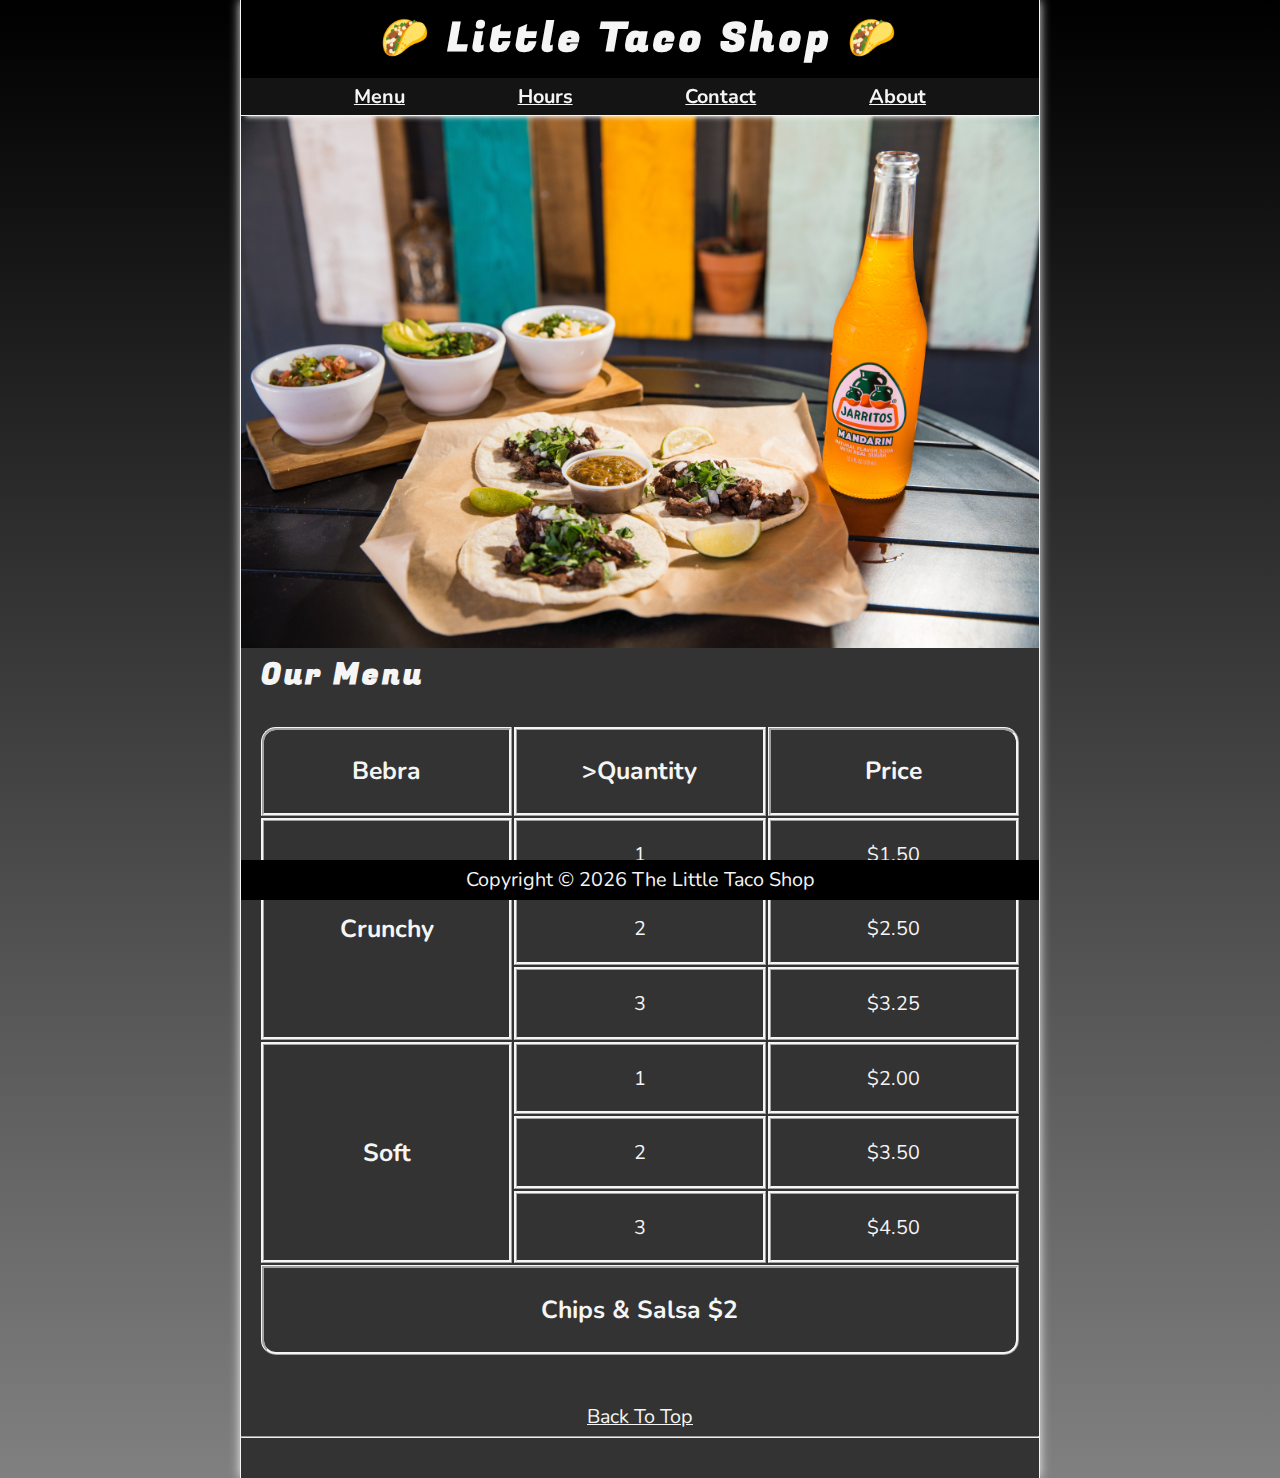
<file: index.html>
<!DOCTYPE html>
<html lang="en">

<head>
    <meta charset="UTF-8">
    <meta name="viewport" content="width=device-width, initial-scale=1.0">
    <meta name="author" content="Dave Gray">
    <meta name="description" content="The official website for The Little Taco Shop">
    <title>The Little Taco Shop</title>
    <link rel="icon" href="favicon.ico" type="image/x-icon">
    <link rel="stylesheet" href="css/style.css">
    <script src="js/main.js" defer></script>
</head>

<body>
    <header class="header">
        <h1 class="header__h1">Little Taco Shop</h1>
        <nav class="header__nav">
            <ul class="header__ul">
                <li>
                    <a href="#menu">Menu</a>
                </li>
                <li>
                    <a href="hours.html">Hours</a>
                </li>
                <li>
                    <a href="contact.html">Contact</a>
                </li>
                <li>
                    <a href="about.html">About</a>
                </li>
            </ul>
        </nav>
    </header>

    <section class="hero">
        <h2 class="hero__h2">Bienvenidoos!</h2>
        <figure>
            <img src="img/tacos_and_drink_1000x667.png" alt="Tacos and a Drink" title="We love tacos!" width="1000"
                height="667">
            <figcaption class="offscreen">
                Tacos and a Drink
            </figcaption>
        </figure>
    </section>

    <main class="main">
       
        <article id="menu" class main__article menu>
            <h2 class="menu__h2">Our Menu</h2>
            <table class="menu__container">
                <caption class="offscreen">Our Tacos</caption>
                <thead>
                    <tr>
                        <th class="menu__header" scope="col">Bebra</th>
                        <th class="menu__header" scope="col">>Quantity</th>
                        <th class="menu__header" scope="col">Price</th>
                    </tr>
                </thead>
                <tbody>
                    <tr>
                        <th class="menu__item menu__cr" scope="row" rowspan="3">
                            Crunchy
                        </th>
                        <td class="menu__item">1</td>
                        <td class="menu__item">$1.50</td>
                    </tr>
                    <tr>
                        <td class="menu__item">2</td>
                        <td class="menu__item">$2.50</td>
                    </tr>
                    <tr>
                        <td class="menu__item">3</td>
                        <td class="menu__item">$3.25</td>
                    </tr>
                    <tr>
                        <th class="menu__item menu__sf" scope="row" rowspan="3">
                            Soft
                        </th>
                        <td class="menu__item">1</td>
                        <td class="menu__item">$2.00</td>
                    </tr>
                    <tr>
                        <td class="menu__item">2</td>
                        <td class="menu__item">$3.50</td>
                    </tr>
                    <tr>
                        <td class="menu__item">3</td>
                        <td class="menu__item">$4.50</td>
                    </tr>
                </tbody>
                <tfoot>
                    <tr>
                        <td class="menu__item menu__cs" colspan="3">
                            Chips &amp; Salsa $2
                        </td>
                    </tr>
                </tfoot>
            </table>
            <br>
            <p class="center">
                <a href="#">Back To Top</a>
            </p>
        </article>
    </main>
    <hr>
    <footer class="footer">
        <p>
            <span class="nowrap">Copyright &copy; <time id="year"></time></span>
            <span class="nowrap">The Little Taco Shop</span>
        </p>
    </footer>
</body>

</html>
</file>
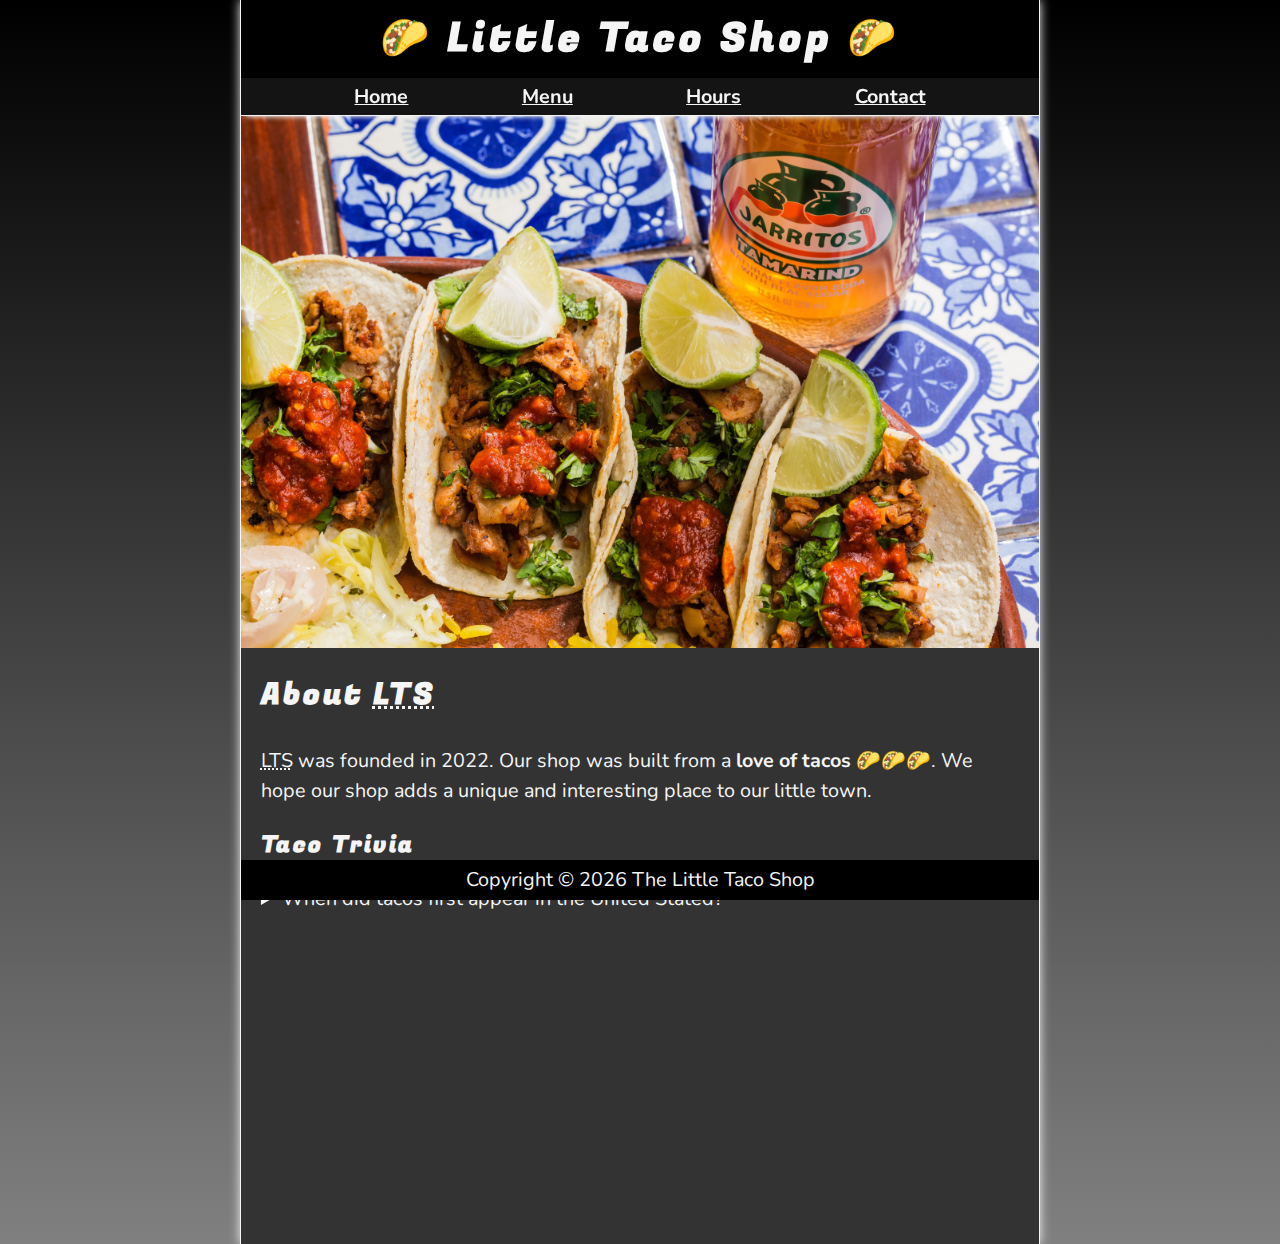
<file: about.html>
<!DOCTYPE html>
<html lang="en">
    <head>
        <meta charset="UTF-8">
        <meta name="viewport" content="width=device-width, initial-scale=1.0">
        <meta name="author" content="Ilya Hawk">
        <meta name="description" content="About The Little Taco Shop">
        <title>About LTS</title>
        <link rel="icon" href="favicon.ico" type="image/x-icon">
        <link rel="stylesheet" href="css/style.css">
        <script src="js/main.js" defer></script>
    </head>
<body>
    <header class="header">
        <h1 class="header__h1">Little Taco Shop</h1>
        <nav class="header__nav">
            <ul class="header__ul">
                <li>
                    <a href="/">Home</a>
                </li>
                <li>
                    <a href="/#menu">Menu</a>
                </li>
                <li>
                    <a href="hours.html">Hours</a>
                </li>
                <li>
                    <a href="contact.html">Contact</a>
                </li>
            </ul>
        </nav>
    </header>

    <section class="hero">
        <figure>
            <img src="img/tacos_delicioso_1000x667.png" alt="Tacos Delicioso" title="Tacos Delicioso!" width="1000"
                height="667">
            <figcaption class="offscreen">
                Try these Delicious Tacos
            </figcaption>
        </figure>
    </section>

    <main class="main">
        <article id="about" class="main__article about">
            <h2>About <abbr title="The Little Taco Shop">LTS</abbr></h2>
            <p>
                <abbr title="The Little Taco Shop">LTS</abbr> was founded in <time datetime="2022">2022</time>. Our shop
                was built from a <strong>love of tacos</strong> 🌮🌮🌮. We hope our shop adds a unique and interesting
                place to our little town.
            </p>
            <aside class="about__trivia">
                <h3>Taco Trivia</h3>
                <details>
                    <summary>When did tacos first appear in the United Stated?</summary>
                    <p class="about__trivia-answer">
                        Jeffrey M. Pilcher, taco historian and professor of history at the University of Minnesota, says
                        the earliest mention of tacos in the United States are in a newspaper from <time
                            datetime="1905">1905</time>. (Source: <cite><a
                                href="https://www.smithsonianmag.com/arts-culture/where-did-the-taco-come-from-81228162/"
                                target="_blank">Smithsonian Magazine</a></cite>)
                    </p>
                </details>
            </aside>
        </article>
    </main>

    <footer class="footer">
        <p>
            <span class="nowrap">Copyright &copy; <time id="year"></time></span>
            <span class="nowrap">The Little Taco Shop</span>
        </p>
    </footer>
</body>
</html>
</file>
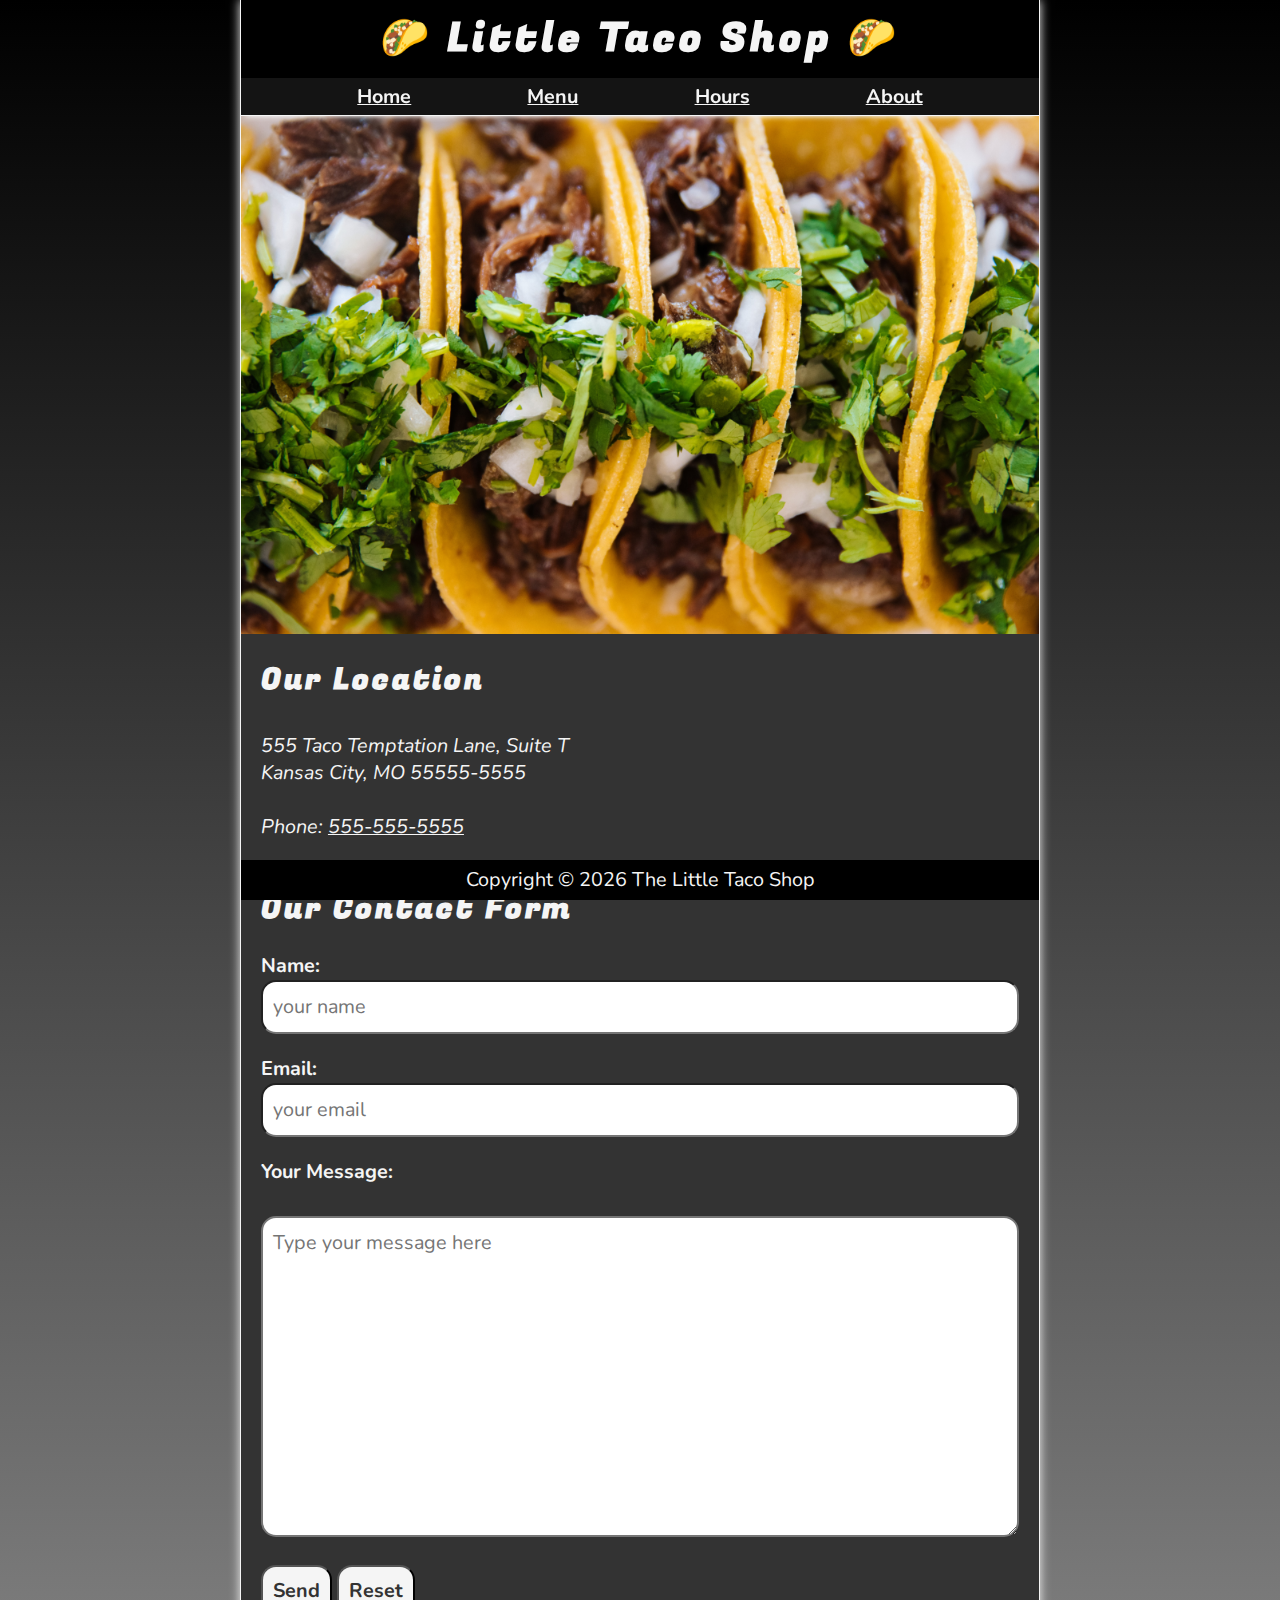
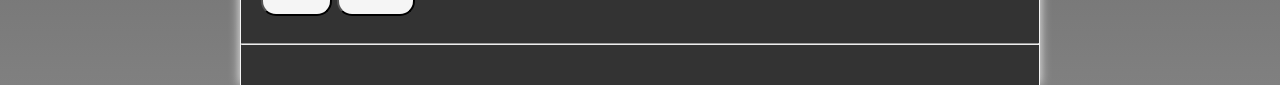
<file: contact.html>
<!DOCTYPE html>
<html lang="en">

<head>
    <meta charset="UTF-8">
    <meta name="viewport" content="width=device-width, initial-scale=1.0">
    <meta name="author" content="Dave Gray">
    <meta name="description" content="Contact information for The Little Taco Shop">
    <title>Contact Us - LTS</title>
    <link rel="icon" href="favicon.ico" type="image/x-icon">
    <link rel="stylesheet" href="css/style.css">
    <script src="js/main.js" defer></script>
</head>

<body>
    <header class="header">
        <h1 class="header__h1">Little Taco Shop</h1>
        <nav class="header__nav">
            <ul class="header__ul">
                <li>
                    <a href="/">Home</a>
                </li>
                <li>
                    <a href="/#menu">Menu</a>
                </li>
                <li>
                    <a href="hours.html">Hours</a>
                </li>
                <li>
                    <a href="about.html">About</a>
                </li>
            </ul>
        </nav>
    </header>

    <section class="hero">
        <figure>
            <img src="img/tacos_close_up_1000x649.png" alt="Little Taco Shop Tacos" title="Tacos ready to eat!"
                width="1000" height="649">
            <figcaption class=" offscreen">
                Little Taco Shop Tacos
            </figcaption>
        </figure>
    </section>

    <main class="main">
        <article class="main__article">
            <h2>Our Location</h2>
            <address>
                555 Taco Temptation Lane, Suite T<br>
                Kansas City, MO 55555-5555
                <br><br>
                Phone: <a href="tel:+5555555555">555-555-5555</a>
            </address>
        </article>
        <hr>
        <article class="main__article contact">
            <h2 class="contact__h2">Our Contact Form</h2>

            <form action="https://httpbin.org/get" method="get" class="contact__form">
                <fieldset class="contact__fieldset">
                    <legend class="offscreen">Send Us A Message</legend>
                    <p class="contact__p">
                        <label class="contact__label" for="name">Name:</label>
                        <input class="contact__input" type="text" name="name" id="name" placeholder="your name" required>
                    </p>
                    <p class="contact__p">
                        <label class="contact__label" for="email">Email:</label>
                        <input class="contact__input" type="email" name="email" id="email" placeholder="your email" required>
                    </p>
                    <p class="contact__p">
                        <label class="contact__label" for="message">Your Message:</label>
                        <br>
                        <textarea class="contact__textarea" name="message" id="message" cols="30" rows="10"
                            placeholder="Type your message here"></textarea>
                    </p>
                </fieldset>
                <button class="contact__button" type="submit">Send</button>
                <button class="contact__button" type="reset">Reset</button>
            </form>
        </article>
        
    </main>
    <hr>
    <footer class="footer">
        <p>
            <span class="nowrap">Copyright &copy; <time id="year"></time></span>
            <span class="nowrap">The Little Taco Shop</span>
        </p>
    </footer>
</body>

</html>
</file>
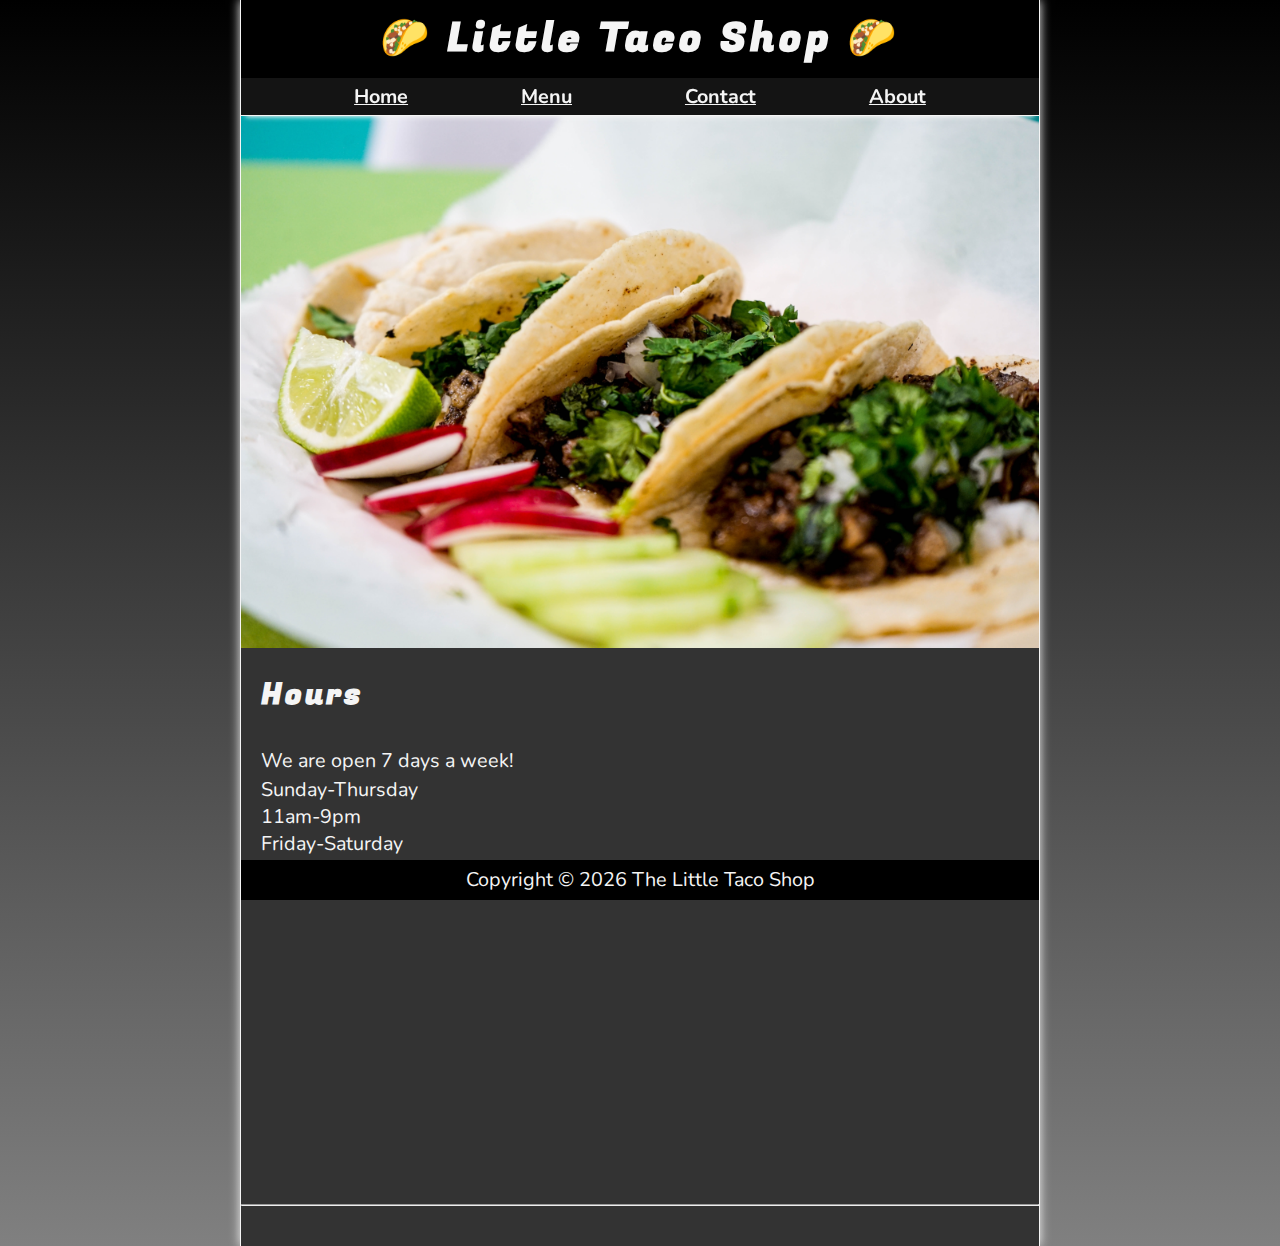
<file: hours.html>
<!DOCTYPE html>
<html lang="en">

<head>
    <meta charset="UTF-8">
    <meta name="viewport" content="width=device-width, initial-scale=1.0">
    <meta name="author" content="Dave Gray">
    <meta name="description" content="Store Hours for The Little Taco Shop">
    <title>LTS Hours</title>
    <link rel="icon" href="favicon.ico" type="image/x-icon">
    <link rel="stylesheet" href="css/style.css">
    <script src="js/main.js" defer></script>
</head>

<body>
    <header class="header">
        <h1 class="header__h1">Little Taco Shop</h1>
        <nav class="header__nav">
            <ul class="header__ul">
                <li>
                    <a href="/">Home</a>
                </li>
                <li>
                    <a href="/#menu">Menu</a>
                </li>
                <li>
                    <a href="contact.html">Contact</a>
                </li>
                <li>
                    <a href="about.html">About</a>
                </li>
            </ul>
        </nav>
    </header>

    <section class="hero">
        <figure>
            <img src="img/tacos_tray_1000x667.png" alt="A Tray of Tasty Tacos" title="We love trays of tacos!"
                width="1000" height="667">
            <figcaption class="offscreen">
                A Tray of Tasty Tacos
            </figcaption>
        </figure>
    </section>

    <main class="main">
        <article class="main__article">
            <h2>Hours</h2>
            <p>
                We are open 7 days a week!
            </p>
            <dl>
                <dt>Sunday-Thursday</dt>
                <dd>11am-9pm</dd>
                <dt>Friday-Saturday</dt>
                <dd>11am-11pm</dd>
            </dl>
        </article>
    </main>
    <hr>
    <footer class="footer">
        <p>
            <span class="nowrap">Copyright &copy; <time id="year"></time></span>
            <span class="nowrap">The Little Taco Shop</span>
        </p>
    </footer>
</body>

</html>
</file>
<file: css/style.css>
@import url('https://fonts.googleapis.com/css?family=Fugaz+One&family=Nunito&display=swap');

/* || RESET */
*,
*::after,
*::before {
    margin: 0;
    padding: 0;
    box-sizing: border-box;
}

img {
    display: block;
    max-width: 100%;
    height: auto;
}

input, button, textarea {
    font: inherit;
}

/* || VARIABLES */

:root {
    /* FONTS */
    --FF: "Nunito", sans-serif;
    --FF-HEADINGS: "Fugaz One", cursive;
    --FS: clamp(1rem, 2.2vh, 1.5rem);

    /* COLORS */
    --BGCOLOR-FADE: rgb(252, 220, 160);
    --BGCOLOR: orange;
    --BGIMAGE: linear-gradient(to bottom, var(--BGCOLOR), var(--BGCOLOR-FADE));
    --BODY-BGCOLOR: #fff;
    --BORDER-COLOR: #333;
    --BUTTON-COLOR: #FFF;
    --FONT-COLOR: #000;
    --HEADER-BGCOLOR: #000;
    --HEADER-COLOR: #fff;
    --HERO-BGCOLOR: rgba(51, 178, 51, 0.75);
    --HERO-COLOR: #fff;
    --HIGHLIGHT-COLOR: rgb(51, 178, 51);
    --LINK-ACTIVE: orange;
    --LINK-COLOR: #000;
    --LINK-HOVER: hsla(0, 0%, 0%, 0.6);
    --NAV-BGCOLOR: #FFF;

    /* BORDERS */
    --BORDERS: 1px solid var(--BORDER-COLOR);
    --BORDER-RADIUS: 15px;

    /* STANDARD PADDING */
    --PADDING-TB: 0.25em;
    --PADDING-SIDE: 2.5%;

    /* STANDARD MARGIN */
    --MARGIN: clamp(1em, 2.5vh, 1.5em) 0;
}

@media (prefers-color-scheme: light) {
    :root {
        --BGCOLOR-FADE: gray;
        --BGCOLOR: #000;
        --BODY-BGCOLOR: #333;
        --BORDER-COLOR: whitesmoke;
        --BUTTON-COLOR: #333;
        --FONT-COLOR: whitesmoke;
        --HEADER-COLOR: whitesmoke;
        --HERO-COLOR: #333;
        --HIGHLIGHT-COLOR: whitesmoke;
        --LINK-ACTIVE: rgb(252, 200, 103);
        --LINK-COLOR: whitesmoke;
        --LINK-HOVER: orange;
        --NAV-BGCOLOR: rgb(20, 20, 20);
    }
}

/* || UTILITY CLASSES */
.offscreen {
    position: absolute;
    left: -10000px;
}

.nowrap {
    white-space: nowrap;
}

.center {
    text-align: center;
}

/* || GENERAL STYLES */

html {
    scroll-behavior: smooth;
    font-size: var(--FS);
    font-family: var(--FF);
    background-color: var(--BGCOLOR);
    background-image: var(--BGIMAGE);
}

body {
    background-color: var(--BODY-BGCOLOR);
    color: var(--FONT-COLOR);
    min-height: 100vh;
    max-width: 800px;
    margin: 0 auto;
    border-left: var(--BORDERS);
    border-right: var(--BORDERS);
    box-shadow: 0 0 10px var(--BORDER-COLOR);
}

h1, h2, h3 {
    font-family: var(--FF-HEADINGS);
    letter-spacing: 0.1em;
}

h2, h3 {
    margin-bottom: 1em;
    color: var(--HIGHLIGHT-COLOR);
}

p {
    line-height: 1.5;
}

a:any-link {
    color: var(--LINK-COLOR);
}

a:hover, a:focus-visible {
    color: var(--LINK-HOVER);
}

a:active {
    color: var(--LINK-ACTIVE);
}

/* || HEADER */ 

.header {
    position: sticky;
    top: 0;
    z-index: 1;
}

.header__h1 {
    text-align: center;
    background-color: var(--HEADER-BGCOLOR);
    color: var(--HEADER-COLOR);
    padding: var(--PADDING-TB) var(--PADDING-SIDE);
}

.header__nav {
    background-color: var(--NAV-BGCOLOR);
    border-bottom: var(--BORDERS);
    font-weight: bold;
    box-shadow: 0 6px 5px -5px var(--BORDER-COLOR);
}

.header__ul {
    padding: var(--PADDING-TB) var(--PADDING-SIDE);
    list-style-type: none;
    display: flex;
    justify-content: space-evenly;
    gap: 1rem;
}

/* || HERO */

.hero {
    position: relative;
}

.hero__h2 {
    background-color: var(--HERO-BGCOLOR);
    color: var(--HERO-COLOR);
    padding: 0.25em 0.5em;
    letter-spacing: 0.1rem;
    text-shadow: 2px 2px 5px var(--BORDER-COLOR);
    position: absolute;
    top: -100px;
    left: 20px;
    animation: showWelcome 0.5s ease-in-out 1s forwards;
}

@keyframes showWelcome {
    0% {
        top: -20px;
        transform: skew(0deg, -5deg)
        scaleY(0);
    }
    
    80% {
        top: 30px;
        transform: skew(10deg, -5deg)
        scaleY(1.2);
    }

    100% {
        top: 20px;
        transform: skew(-10deg, -5deg) scaleY(1)
    }
}

/* || FOOTER */ 

.footer {
    position: sticky;
    bottom: 0;
    background-color: var(--HEADER-BGCOLOR);
    color: var(--HEADER-COLOR);
    padding: var(--PADDING-TB) var(--PADDING-SIDE); 
    text-align: center;
}

/* || MAIN */ 

.main {
    padding: var(--PADDING-TB) var(--PADDING-SIDE); 
}

.main__article {
    scroll-margin-top: 6.5rem;
    margin: var(--MARGIN);
}

.main__article:first-child {
    margin-top: 1em;
}

.main__article:last-child {
    min-height: calc(100vh - 20rem);
}

/* || ABOUT */ 

.about__trivia {
    margin: var(--MARGIN);
}

.about__trivia-answer {
    margin-top: 1em;
}

/* || CONTACT */

.contact__h2 {
    margin: 0;
}

.contact__fieldset {
    border: none;
}

.contact__p {
    margin: 1em 0;
}

.contact__label {
    display: block;
    font-weight: bold;
}

.contact__input, .contact__textarea {
    padding: 0.5em;
    border-radius: var(--BORDER-RADIUS);
    border-width: 2px;
    width: 100%;
}

.contact__button {
    padding: 0.5em;
    border-radius: var(--BORDER-RADIUS);
    background-color: var(--HIGHLIGHT-COLOR);
    color: var(--BUTTON-COLOR);
    font-weight: bold;
}

/* || MENU */

thead, tbody, tfoot, tr {
    display: contents;
}

.menu__container {
    display: grid;
    grid-template-columns: repeat(3, 1fr);
    grid-template-areas:
        "hd1 hd2 hd3"
        "cr cr1 cr1p"
        "cr cr2 cr2p"
        "cr cr3 cr3p"
        "sf sf1 sf1p"
        "sf sf2 sf2p"
        "sf sf3 sf3p"
        "cs cs cs";
    gap: 0.1em;
    margin-bottom: 1em;
}

.menu__cr {
    grid-area: cr;
}

.menu__sf {
    grid-area: sf;
}

.menu__cs {
    grid-area: cs;
}

.menu__cr, .menu__sf, .menu__cs, .menu__header {
    color: var(--HIGHLIGHT-COLOR);
    font-weight: bold;
    height: 100%;
    display: grid;
    place-content: center;
}

.menu__header {
    border-bottom: var(--BORDERS);
}

.menu__header, .menu__item {
    width: 100%;
    padding: 1em;
    border: medium ridge var(--BORDER-COLOR);
}

.menu__item {
    display: grid;
    place-content: center;
}

thead th:first-child {
    border-top-left-radius: var(--BORDER-RADIUS);
}

thead th:last-child {
    border-top-right-radius: var(--BORDER-RADIUS);
}

tfoot td {
    border-bottom-left-radius: var(--BORDER-RADIUS);
    border-bottom-right-radius: var(--BORDER-RADIUS);
}

@media screen and (min-width: 576px) {
    .header__h1::before {
        content: '🌮 ';
    }
    .header__h1::after {
        content: ' 🌮';
    }

    .menu__header,
    .menu__cr,
    .menu__sf,
    .menu__cs {
        font-size: 125%;
    }
}
</file>
